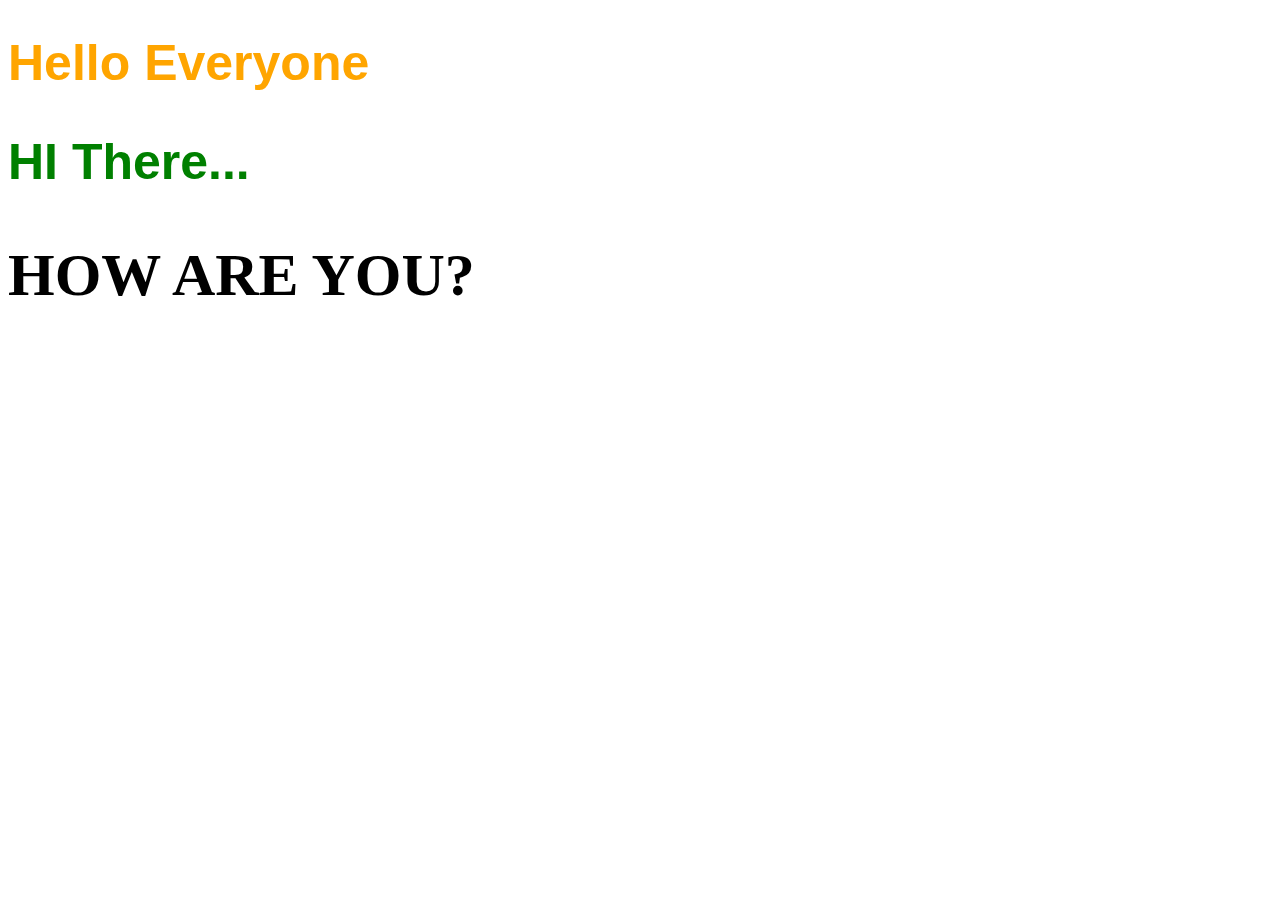
<file: CSS/Class 1/index.html>
<!DOCTYPE html>
<html>
  <head>
    <title>CSS :: Class 1</title>
    <!-- <style>
h2 {
color: orange;
font-family: "Gill Sans", "Gill Sans MT", Calibri, "Trebuchet MS",
  sans-serif;
font-size: 20px;
font-size: 50px;
}
</style> -->
    <link rel="stylesheet" href="style.css" />
  </head>
  <body>
    <h1
      style="
        color: orange;
        font-family: 'Gill Sans', 'Gill Sans MT', Calibri, 'Trebuchet MS',
          sans-serif;
        font-size: 50px;
      "
    >
      Hello Everyone
    </h1>
    <!-- comment -->
    <h2 class="class same">HI There...</h2>
    <h2 id="id" class="same">How are you?</h2>
  </body>
</html>
</file>
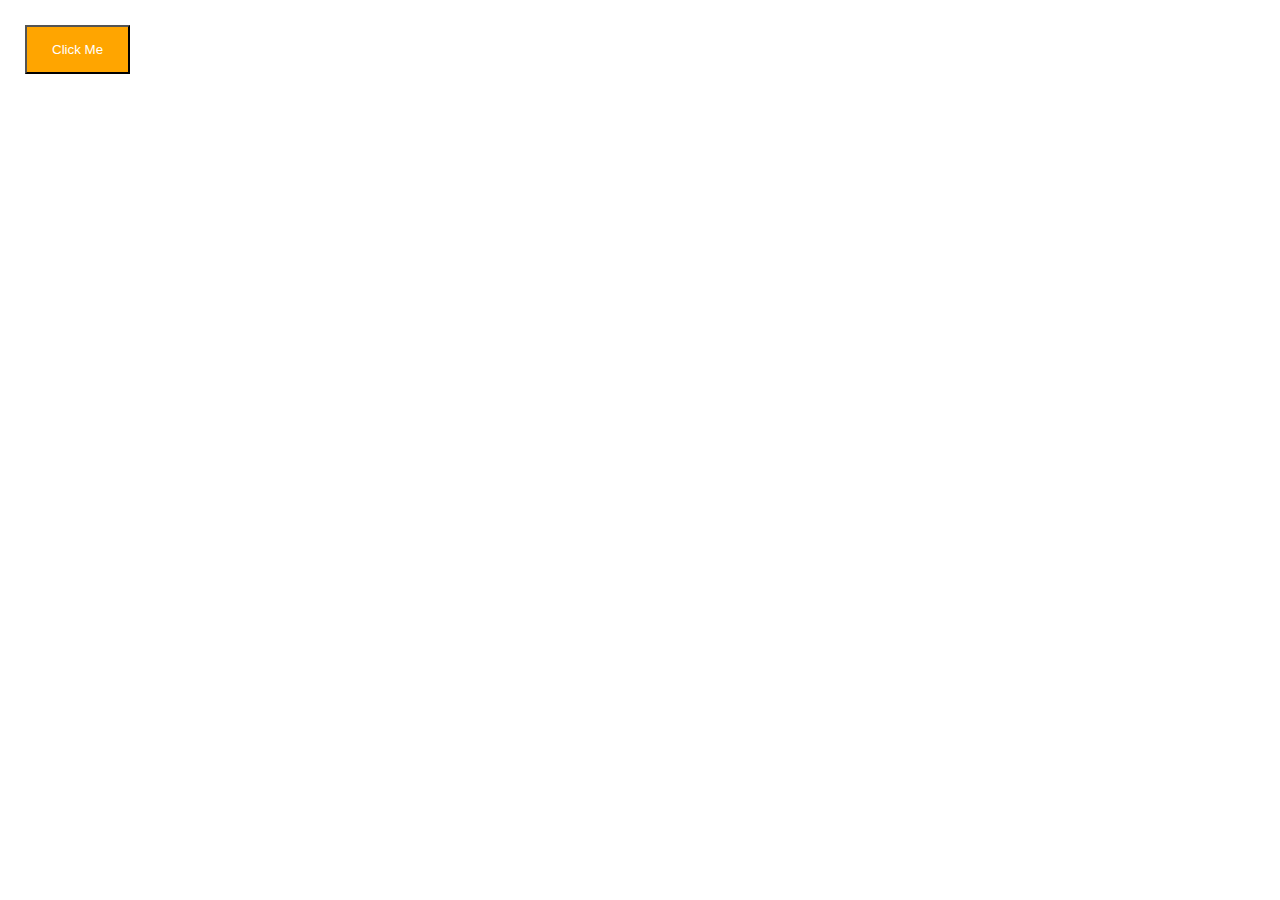
<file: CSS/Class 2/index.html>
<!DOCTYPE html>
<html lang="en">
<head>
    <meta charset="UTF-8">
    <meta http-equiv="X-UA-Compatible" content="IE=edge">
    <meta name="viewport" content="width=device-width, initial-scale=1.0">
    <title>CSS :: Class 2</title>

    <!-- css connection -->
    <link rel="stylesheet" href="style.css">

</head>
<body>
    <button class="btn">Click Me</button>
</body>
</html>
</file>
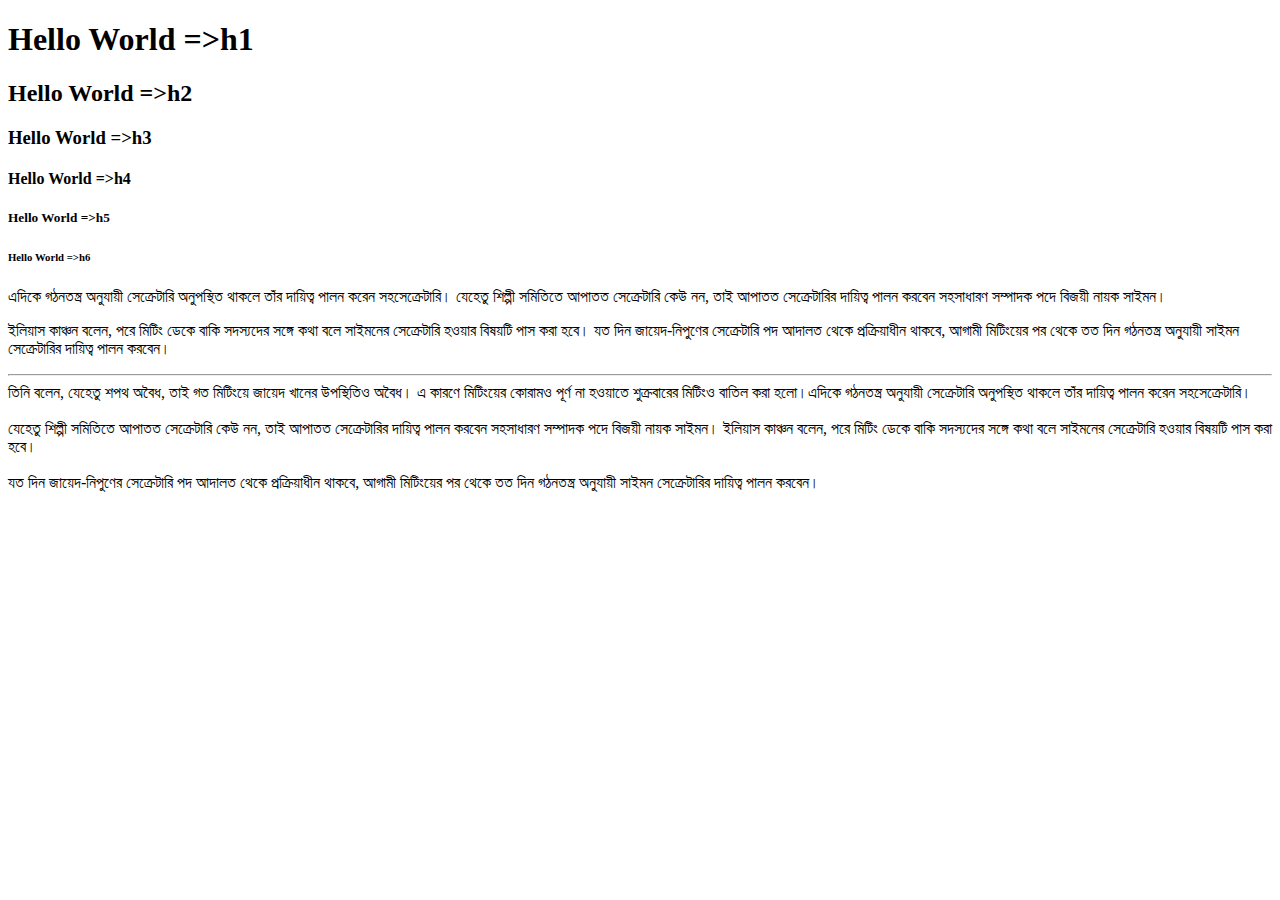
<file: HTML/Class 1/index.html>
<!DOCTYPE html>
<html lang="en">
    <head>
        <title>HTML 5</title>
    </head>
    <body>
	
	
        <!-- Heading Tag start	 -->
        <h1>Hello World =>h1 </h1>
        <h2>Hello World =>h2 </h2>
        <h3>Hello World =>h3 </h3>
        <h4>Hello World =>h4 </h4>
        <h5>Hello World =>h5 </h5>
        <h6>Hello World =>h6 </h6>
        <!-- Heading Tag END	 -->
		
		
        <!--  Comment  -->
        <!-- <p>তিনি বলেন, যেহেতু শপথ অবৈধ, তাই গত মিটিংয়ে জায়েদ খানের উপস্থিতিও অবৈধ। এ কারণে মিটিংয়ের কোরামও পূর্ণ না হওয়াতে শুক্রবারের মিটিংও বাতিল করা হলো।</p>  -->
        <p>এদিকে গঠনতন্ত্র অনুযায়ী সেক্রেটারি অনুপস্থিত  থাকলে তাঁর দায়িত্ব পালন করেন সহসেক্রেটারি। যেহেতু শিল্পী সমিতিতে আপাতত সেক্রেটারি কেউ নন, তাই আপাতত সেক্রেটারির দায়িত্ব পালন করবেন সহসাধারণ
            সম্পাদক পদে বিজয়ী নায়ক সাইমন। 
        </p>
        <p>ইলিয়াস কাঞ্চন বলেন, পরে মিটিং ডেকে বাকি সদস্যদের সঙ্গে কথা বলে সাইমনের সেক্রেটারি হওয়ার বিষয়টি পাস করা হবে। যত দিন জায়েদ-নিপুণের সেক্রেটারি পদ আদালত থেকে প্রক্রিয়াধীন থাকবে, আগামী মিটিংয়ের পর থেকে তত দিন গঠনতন্ত্র অনুযায়ী সাইমন সেক্রেটারির দায়িত্ব পালন করবেন।</p>
        <hr/>
        তিনি বলেন, যেহেতু শপথ অবৈধ, তাই গত মিটিংয়ে জায়েদ খানের উপস্থিতিও অবৈধ। এ কারণে মিটিংয়ের কোরামও পূর্ণ না হওয়াতে শুক্রবারের মিটিংও বাতিল করা হলো।এদিকে গঠনতন্ত্র অনুযায়ী সেক্রেটারি অনুপস্থিত থাকলে তাঁর দায়িত্ব পালন করেন সহসেক্রেটারি। <br/><br/>যেহেতু শিল্পী সমিতিতে আপাতত সেক্রেটারি কেউ নন, তাই আপাতত সেক্রেটারির দায়িত্ব পালন করবেন সহসাধারণ সম্পাদক পদে বিজয়ী নায়ক সাইমন। ইলিয়াস কাঞ্চন বলেন, পরে মিটিং ডেকে বাকি সদস্যদের সঙ্গে কথা বলে সাইমনের সেক্রেটারি হওয়ার বিষয়টি পাস করা হবে। <br/><br/>যত দিন জায়েদ-নিপুণের সেক্রেটারি পদ আদালত থেকে প্রক্রিয়াধীন থাকবে, আগামী মিটিংয়ের পর থেকে তত দিন গঠনতন্ত্র অনুযায়ী সাইমন সেক্রেটারির দায়িত্ব পালন করবেন।
		
		
    </body>
</html>
</file>
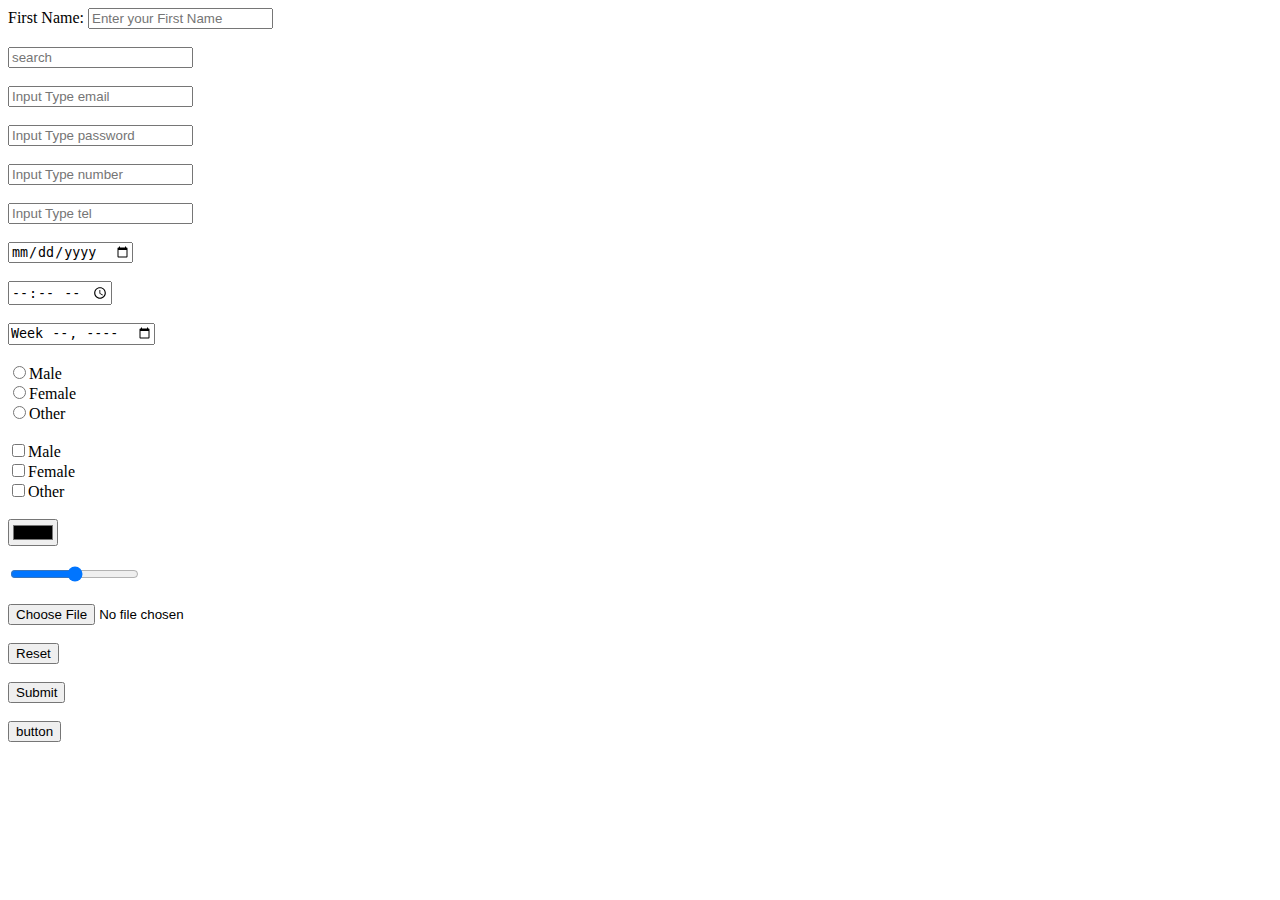
<file: HTML/Class 3/index.html>
<!DOCTYPE html>
<html lang="en">
<head>
    <meta charset="UTF-8">
    <meta http-equiv="X-UA-Compatible" content="IE=edge">
    <meta name="viewport" content="width=device-width, initial-scale=1.0">
    <title>HTML Class 3</title>
</head>
<body>
   <form>
       <label for="firstName">First Name:</label>
       <input type="text" id="firstName" class=""  placeholder="Enter your First Name" /> <br/> <br>
       <input type="search" placeholder="search"> <br/> <br>

       <input type="hidden" value="1321655" />
       
       <input type="email"  placeholder="Input Type email"/> <br/> <br>
       <input type="password"  placeholder="Input Type password" /> <br/> <br>
       <input type="number"  placeholder="Input Type number" /> <br/> <br>
       <input type="tel" placeholder="Input Type tel" /> <br/> <br>

       <input type="date"> <br/> <br>
       <input type="time"> <br/> <br>
       <input type="week"> <br/> <br>
       

        <input type="radio" name="gender" id="gender1" value="Male"><label for="gender1">Male</label> <br/>

        <input type="radio" name="gender" id="gender2" value="Female"><label for="gender2">Female</label> <br/> 

        <input type="radio" name="gender" id="gender3" value="Other"><label for="gender3">Other</label> <br/> <br>
<!-- ---------------------------------------------------------------- -->
        <input type="checkbox" id="hobby1" value="Male"><label for="hobby1">Male</label> <br/>

        <input type="checkbox" id="hobby2" value="Female"><label for="hobby2">Female</label> <br/> 

        <input type="checkbox" id="hobby3" value="Other"><label for="hobby3">Other</label> <br/> <br>
        <!-- ---------------------------------------------------------------- -->

        <input type="color"> <br><br>
        <input type="range"> <br><br>

       <input type="file" > <br/> <br>
       <input type="reset" value="Reset"> <br/> <br>
       <input type="Submit" value="Submit"> <br/> <br>
       <input type="button" value="button"> <br/> <br>
   </form>
   </body>
</html>
</file>
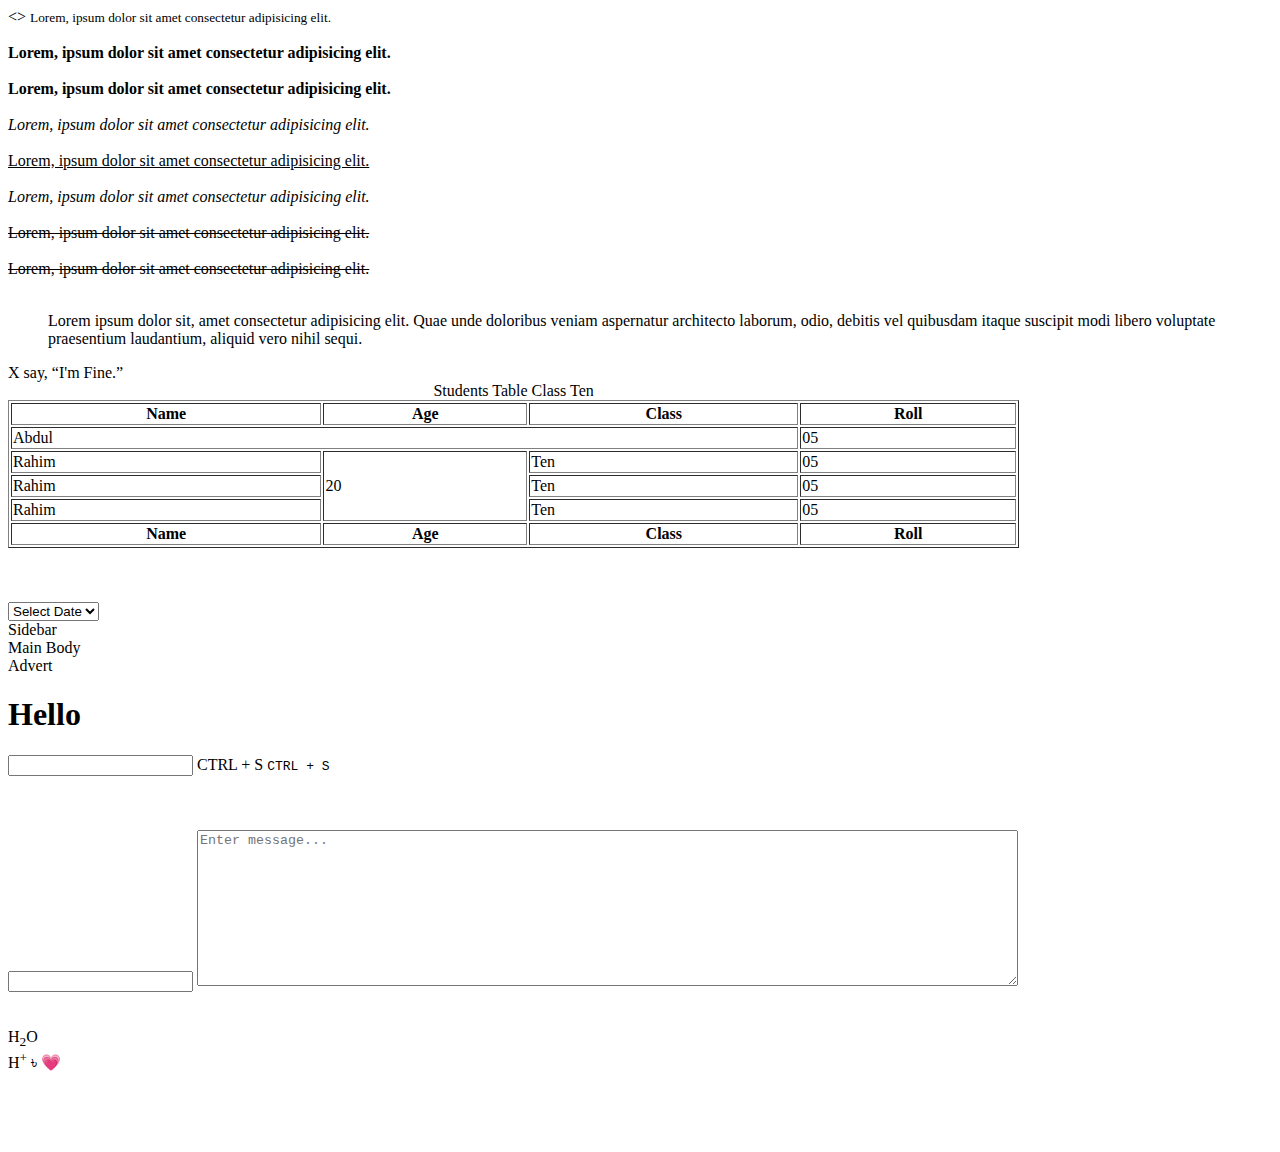
<file: HTML/Class 4/index.html>
<!DOCTYPE html>
<html lang="en">
  <head>
    <meta charset="UTF-8" />
    <title>Document</title>
  </head>
  <>
    <!-- 
    <abbr title="Dhaka University">DU</abbr> is a public uv in bd.
    <address>
        Mirpur 12,
        Dhaka
    </address>
    
    <article> -->
    <!-- title -->
    <!-- image -->
    <!-- cointent -->
    <!-- sub content -->
    <!-- image -->
    <!-- </article>
<br>
<br> -->

    <small>Lorem, ipsum dolor sit amet consectetur adipisicing elit.</small><br><br>
    <strong>Lorem, ipsum dolor sit amet consectetur adipisicing elit.</strong><br><br>
    <b>Lorem, ipsum dolor sit amet consectetur adipisicing elit.</b><br><br>
    <i>Lorem, ipsum dolor sit amet consectetur adipisicing elit.</i><br><br>
    <u>Lorem, ipsum dolor sit amet consectetur adipisicing elit.</u><br><br>
    <em>Lorem, ipsum dolor sit amet consectetur adipisicing elit.</em><br><br>
    <del>Lorem, ipsum dolor sit amet consectetur adipisicing elit.</del><br><br>
    <s>Lorem, ipsum dolor sit amet consectetur adipisicing elit.</s><br><br>
    <blockquote>
        Lorem ipsum dolor sit, amet consectetur adipisicing elit. Quae unde doloribus veniam aspernatur architecto laborum, odio, debitis vel quibusdam itaque suscipit modi libero voluptate praesentium laudantium, aliquid vero nihil sequi.
    </blockquote>

    X say, <q>I'm Fine.</q>
    
   <!-- <button>Hire Me</button> -->

    <table border="1" width="80%">
      <thead>
        <caption>
          Students Table Class Ten
        </caption>
        <tr>
          <th>Name</th>
          <th>Age</th>
          <th>Class</th>
          <th>Roll</th>
        </tr>
      </thead>

      <tbody>
        <tr>
            <td colspan="3">Abdul</td>
          <!-- <td>Rahim</td>
          <td>18</td>
          <td>Ten</td> -->
          <td>05</td>
        </tr>
        <tr>
          <td>Rahim</td>
          <td rowspan="3">20</td>
          <!-- <td>18</td> -->
          <td >Ten</td>
          <td>05</td>
        </tr>
        <tr>
          <td>Rahim</td>
          <!-- <td>18</td>  -->
          <td>Ten</td>
          <td>05</td>
        </tr>
        <tr>
          <td>Rahim</td>
          <!-- <td>20</td> -->
          <td>Ten</td>
          <td>05</td>
        </tr>
      </tbody>
      <tfoot>
        <tr>
          <th>Name</th>
          <th>Age</th>
          <th>Class</th>
          <th>Roll</th>
        </tr>
      </tfoot>
    </table>
 <br>
 <br>
 <br>

 <select>
    <option>Select Date</option>
    <option>01</option>
    <option>02</option>
    <option>03</option>
    <option>04</option>
    <option>05</option>
    <option>06</option>
    <option>07</option>
    <option>08</option>
    <option>09</option>
    <option>10</option>
    <option>11</option>
    <option>12</option>
    <option>13</option>
    <option>14</option>
    <option>15</option>
    <option>16</option>
    <option>17</option>
    <option>18</option>
    <option>19</option>
    <option>20</option>
    <option>21</option>
    <option>22</option>
    <option>23</option>
    <option>24</option>
    <option>25</option>
    <option>26</option>
    <option>27</option>
    <option>28</option>
    <option>29</option>
    <option>30</option>
    <option>31</option>
</select>

<div>
    <div>Sidebar</div>
    <div>
        <div>Main Body</div>
        <div>Advert</div>
    </div>
</div>




<h1>Hello</h1>

<input type="text" list="connect" >
<datalist id="connect">
<option>01</option>
<option>02</option>
<option>03</option>
<option>04</option>
<option>05</option>
<option>06</option>
<option>07</option>
<option>08</option>
<option>09</option>
<option>10</option>
<option>11</option>
<option>12</option>
<option>13</option>
<option>14</option>
<option>15</option>
<option>16</option>
<option>17</option>
<option>18</option>
<option>19</option>
<option>20</option>
<option>21</option>
<option>22</option>
<option>23</option>
<option>24</option>
<option>25</option>
<option>26</option>
<option>27</option>
<option>28</option>
<option>29</option>
<option>30</option>
<option>31</option>
</datalist>

    

<!-- <iframe width="560" height="315" src="https://www.youtube.com/embed/5azQXrdvxEg" title="YouTube video player" frameborder="0" allow="accelerometer; autoplay; clipboard-write; encrypted-media; gyroscope; picture-in-picture" allowfullscreen></iframe> -->
CTRL + S
<kbd>CTRL + S</kbd>

<br>
<br>
<br>
<br>

<input type="text">
<textarea cols="100" rows="10" placeholder="Enter message..."></textarea>

<br>
<br>
<br>

H<sub>2</sub>O
<br>
H<sup>+</sup>

&#2547;
&#128151;

<br>
<br>
<br>
<br>
<br>
  </body>
</html>
</file>
<file: CSS/Class 1/style.css>
.class {
  color: green;
  font-family: "Gill Sans", "Gill Sans MT", Calibri, "Trebuchet MS", sans-serif;
  font-size: 50px;
}

/* comment */

#id {
  text-transform: uppercase;
  font-size: 60px;
  letter-spacing: 2;
}
</file>
<file: CSS/Class 2/style.css>
*{
    margin: 0;
    padding: 0;
}
 .btn{
     color:#fff;
     background-color: orange;
     padding: 15px 25px;
     margin:25px;

 }
</file>
